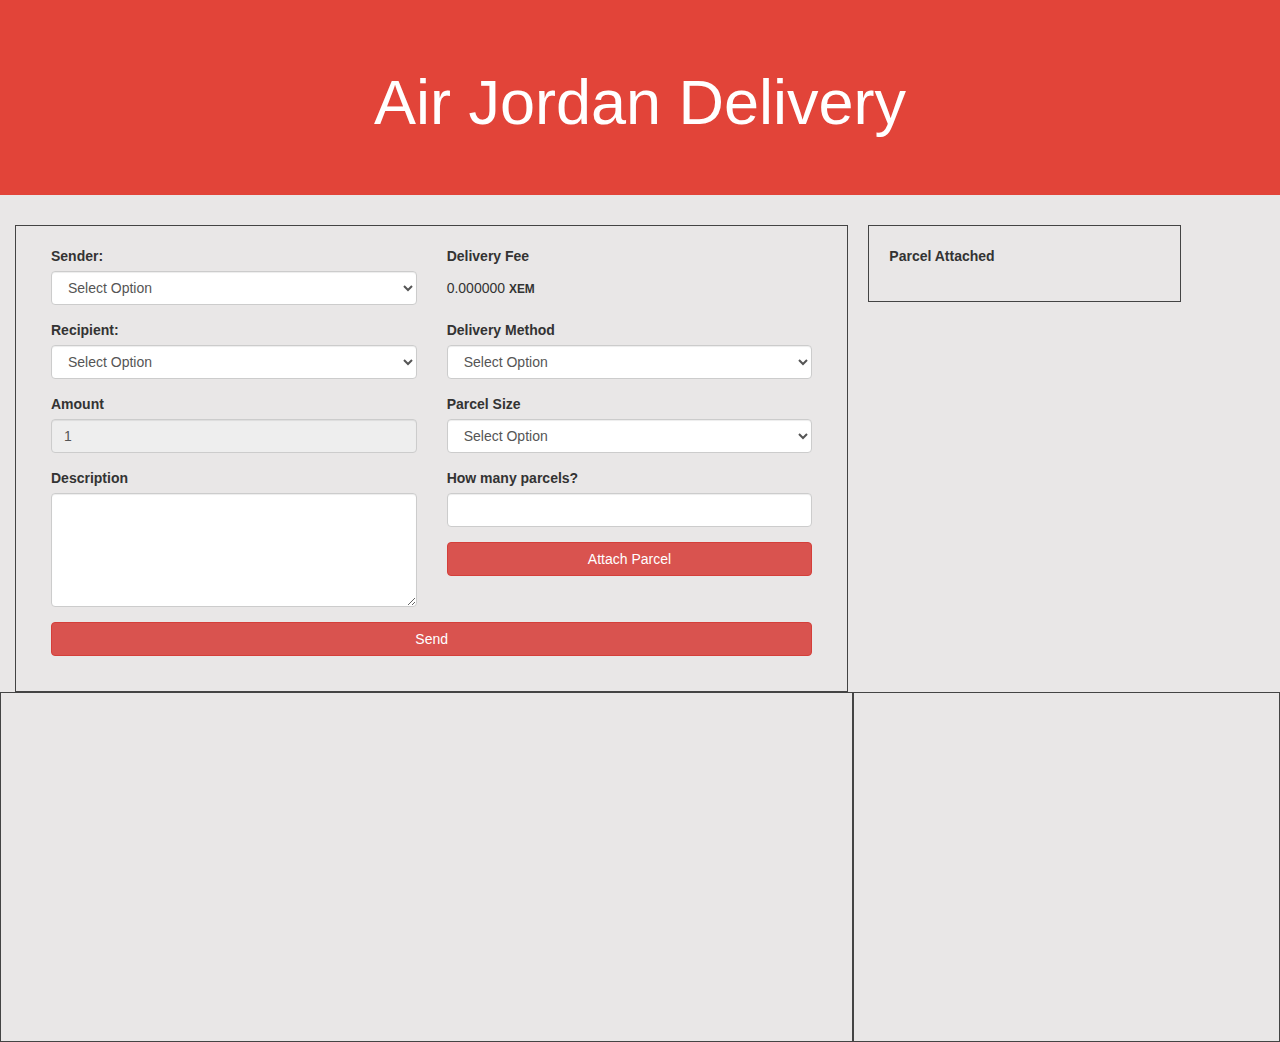
<file: ParcelDeliverySystem/index.html>
<html>
<head>
	<link rel="stylesheet" href="bootstrap.min.css">
</head>

<body style="background:rgb(233, 231, 231)">

	<div style="background:#e24439 !important" class="jumbotron text-center">
	  <h1 style="font-family:sans-serif; color:white ">Air Jordan Delivery</h1>
	</div>

	<div class="col-md-12">
		<div id="transfer"  class="col-md-8" style="border: 1px solid #444;padding: 20px;overflow: auto;">
			<div class="col-md-6">
				<div class="form-group">
					<label for="privateKey">Sender:</label>
		      <select class="form-control" id="privateKey">
						<option value="">Select Option</option>
		        <option value="a64b3d7237b6d1ed167d83608e65779064a69fc4130621d2ec0b4765b109b297">Account 1</option>
		        <option value="bb18e8074e7cccfb3c42535cef38299dbeddbc480b0679565c026b67c2e84263">Account 2</option>
		      </select>
				</div>
				<div class="form-group">
					<label for="recipient">Recipient:</label>
		      <select class="form-control" id="recipient">
						<option value="">Select Option</option>
		        <option value="TCUPG2HMHG46CF5IJRK725EPVPV6DX762KXSG6X3">Account 1</option>
		        <option value="TDKDKIFO7FKEOSKI6LOIHYYOHDCCBZLF2AX6CVKN">Account 2</option>
		      </select>
				</div>
				<!-- Should I hide this -->
				<div class="form-group">
					<fieldset>
						<label>Amount</label>
						<input  class="form-control" type="text" id="amount" readOnly/>
					</fieldset>
				</div>
				<div class="form-group">
					<fieldset>
						<label>Description</label>
						<textarea  class="form-control" rows="5" cols="25" id="message"></textarea>
					</fieldset>
				</div>
			</div>
			<div class="col-md-6">
				<div class="form-group">
					<fieldset>
						<label>Delivery Fee</label>
						<p class="form-control-static" type="text">
							<span id="fee">
							</span> <small><b>XEM</b></small>
						</p>
					</fieldset>
				</div>
				<div class="form-group">
					<label for="namespaceId">Delivery Method</label>
		      <select class="form-control" id="namespaceId">
						<option value="">Select Option</option>
		        <option value="regular">Regular Delivery</option>
		        <option value="express">Express Delivery</option>
		      </select>
				</div>
				<div class="form-group">
					<label for="mosaicName">Parcel Size</label>
		      <select class="form-control" id="mosaicName">
						<option value="">Select Option</option>
		        <option value="medium">Medium</option>
		        <option value="large">Large</option>
		      </select>
				</div>
				<div class="form-group">
					<fieldset>
						<label>How many parcels?</label>
						<input  class="form-control" type="text" id="mosaicAmount" />
					</fieldset>
				</div>
				<div class="form-group">
					<fieldset>
						<button class="btn btn-danger" style="width:100%;" id="attachMosaic">Attach Parcel</button>
					</fieldset>
				</div>
			</div>
			<div class="col-md-12">
				<div class="form-group">
					<fieldset>
						<button class="btn btn-danger" style="width:100%;" id="send">Send</button>
					</fieldset>
				</div>
			</div>
		</div>

		<div id="mosaicAttached" class="col-md-3" style="margin-left: 20px;border: 1px solid #444;padding: 20px;overflow: auto;">
			<label>Parcel Attached</label>
			<ul id="mosaicList">
			</ul>
		</div>
	</div>

	
	<div id="stream" class="col-md-8" style="height: 350px;margin: auto;border: 1px solid #444;padding: 20px;overflow: auto;"></div>

	<div id="account-prev" class="col-md-4" style="height: 350px;margin: auto;border: 1px solid #444;padding: 20px;overflow: auto;">
	</div>

	<!-- Modal -->
	<div class="modal fade" id="myModal" tabindex="-1" role="dialog" aria-labelledby="myModalLabel">
		<div class="modal-dialog" role="document">
			<div class="modal-content">
				<div class="modal-header">
					<button type="button" class="close" data-dismiss="modal" aria-label="Close"><span aria-hidden="true">&times;</span></button>
					<h4 class="modal-title" id="myModalLabel">Transactions in block <span id="txsHeight"></span></h4>
				</div>
				<div id="txs" class="modal-body">

				</div>
				<div class="modal-footer">
					<button type="button" class="btn btn-default" data-dismiss="modal">Close</button>
				</div>
			</div>
		</div>
	</div>
</body>

<script src="https://code.jquery.com/jquery-1.12.4.min.js" integrity="sha256-ZosEbRLbNQzLpnKIkEdrPv7lOy9C27hHQ+Xp8a4MxAQ=" crossorigin="anonymous"></script>
<script src="https://maxcdn.bootstrapcdn.com/bootstrap/3.3.7/js/bootstrap.min.js"></script>
<script src="../../dist/nem-sdk.js"></script>
<script src="script.js"></script>
<script src="script2.js"></script>

</html>
</file>
